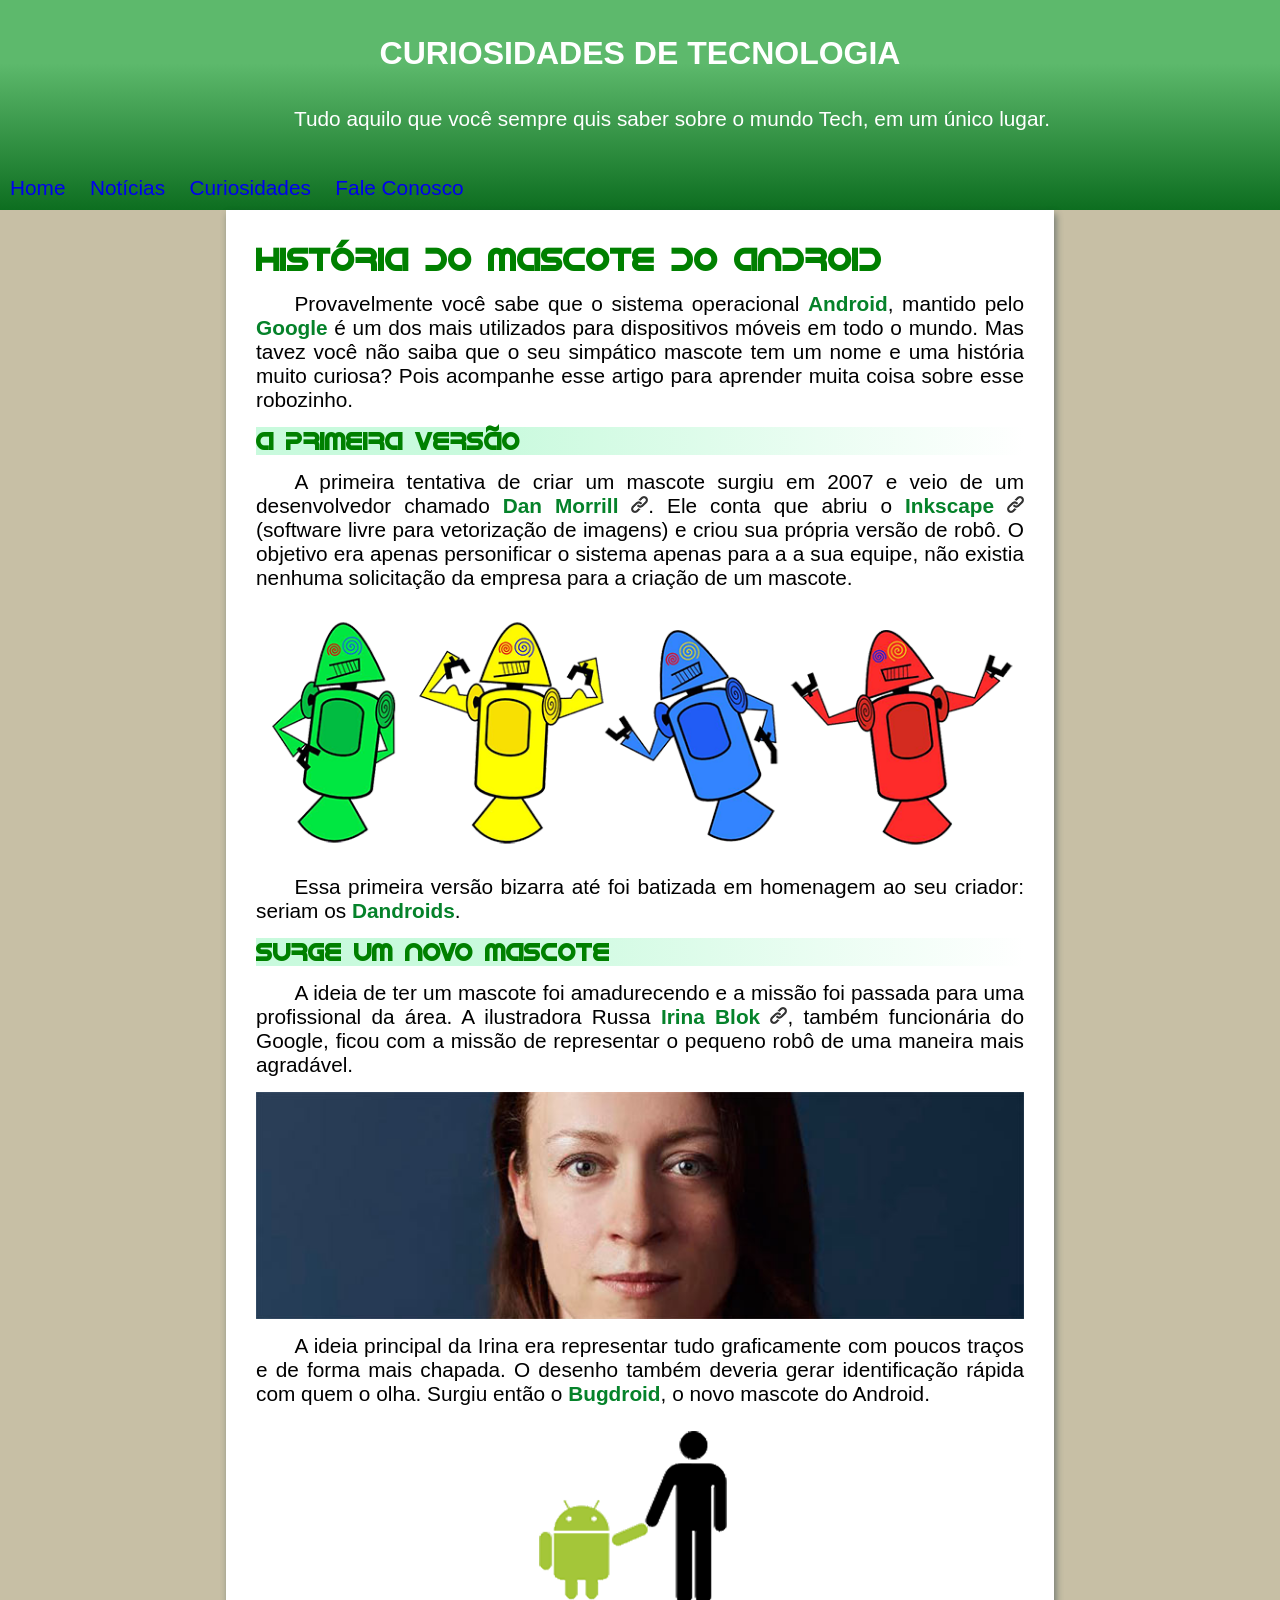
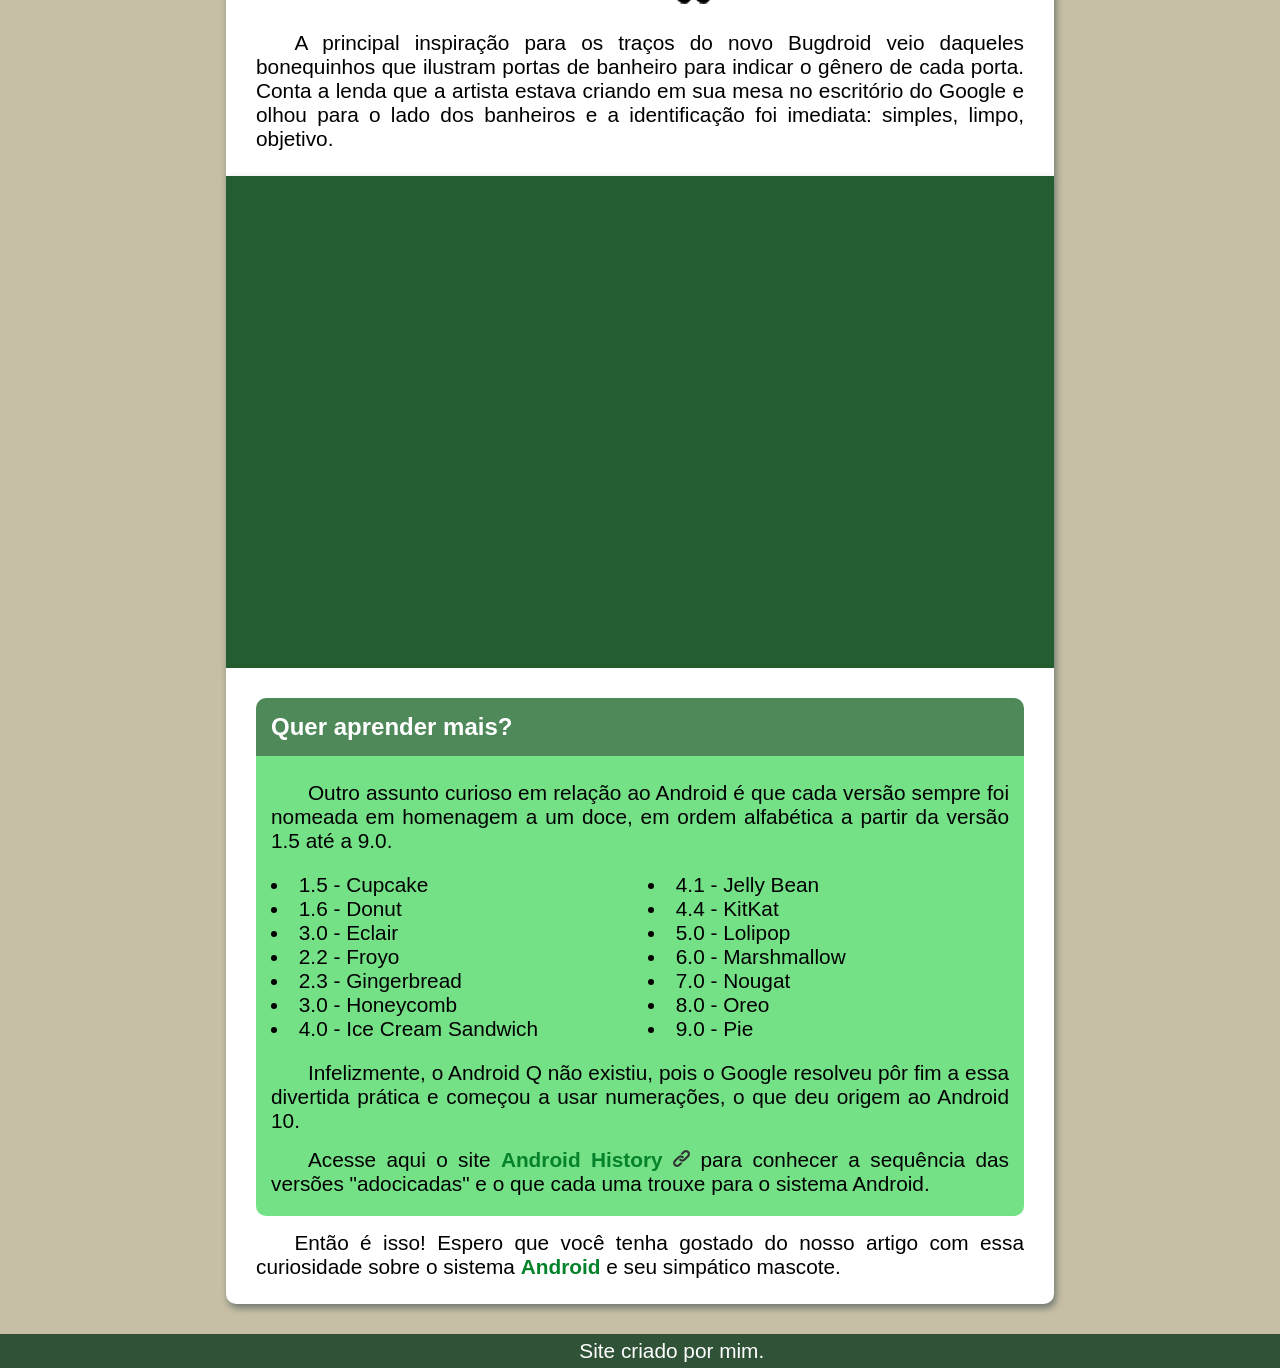
<file: index.html>
<!DOCTYPE html>
<html lang="pt-br">
<head>
    <meta charset="UTF-8">
    <meta http-equiv="X-UA-Compatible" content="IE=edge">
    <meta name="viewport" content="width=device-width, initial-scale=1.0">
    <link rel="shortcut icon" href="imagens/favicon.ico" type="image/x-icon">
    <link rel="stylesheet" href="style.css">
    <title>Curiosidades Tecnologia</title>
</head>
<body>
    <div id="header-nav">
        <header>
            <h1>CURIOSIDADES DE TECNOLOGIA</h1>
            <p>Tudo aquilo que você sempre quis saber sobre o mundo Tech, em um único lugar.</p>
        </header>
        <nav>
            <a href="https://www.youtube.com/watch?v=nUa1SVXb-1c" target="_blank" rel="next">
                <p id="home">Home</p>
            </a>
            <a href="https://www.youtube.com/watch?v=nUa1SVXb-1c" target="_blank" rel="next">
                <p id="noticias">Notícias</p>
            </a>
            <a href="https://www.youtube.com/watch?v=nUa1SVXb-1c" target="_blank" rel="next">
                <p id="curiosidades">Curiosidades</p>
            </a>
            <a href="pag/faleconosco.html" target="_self" rel="next">
                <p id="fale-conosco">Fale Conosco</p>
            </a>
        </nav>
    </div>
    <main>
        <section id="section1">
            <h1 id="tittleIdroid">História do Mascote do Android</h1>
            <p>Provavelmente você sabe que o sistema operacional <span class="strong-text">Android</span>, mantido pelo <span class="strong-text">Google</span> é um dos mais utilizados para dispositivos móveis em todo o mundo. Mas tavez você não saiba que o seu simpático mascote tem um nome e uma história muito curiosa? Pois acompanhe esse artigo para aprender muita coisa sobre esse robozinho.</p>
            <h2 class="tittleIdroid">A primeira versão</h1>
            <p>A primeira tentativa de criar um mascote surgiu em 2007 e veio de um desenvolvedor chamado <a class="link" href="#" target="_blank" rel="next" >Dan Morrill <img src="imagens/link-symbol.png" alt="link"></a>. Ele conta que abriu o <a class="link" href="#" target="_blank" rel="next">Inkscape <img src="imagens/link-symbol.png" alt="link"></a> (software livre para vetorização de imagens) e criou sua própria versão de robô. O objetivo era apenas personificar o sistema apenas para a a sua equipe, não existia nenhuma solicitação da empresa para a criação de um mascote.</p>

            <picture>
                <source media="(max-width: 1000px)" srcset="imagens/dan-droids-pq.png" type="image/png">
                <img src="imagens/dan-droids.png" alt="androides">
            </picture>

            <p>Essa primeira versão bizarra até foi batizada em homenagem ao seu criador: seriam os <span class="strong-text">Dandroids</span>.</p>
            <h2 class="tittleIdroid">Surge um novo mascote</h1>
            <p>A ideia de ter um mascote foi amadurecendo e a missão foi passada para uma profissional da área. A ilustradora Russa <a class="link" href="#" target="_blank" rel="next">Irina Blok <img src="imagens/link-symbol.png" alt="link"></a>, também funcionária do Google, ficou com a missão de representar o pequeno robô de uma maneira mais agradável.</p>

            <picture>
                <source media="(max-width: 1000px)" srcset="imagens/irina-blok-pq.jpg" type="image/jpg">
                <img src="imagens/irina-blok.jpg" alt="idealizado do bugdroid - Irina Blok">
            </picture>         

            <p>A ideia principal da Irina era representar tudo graficamente com poucos traços e de forma mais chapada. O desenho também deveria gerar identificação rápida com quem o olha. Surgiu então o <span class="strong-text">Bugdroid</span>, o novo mascote do Android.</p>

            <img src="imagens/bugdroid.png" alt="bugdroid">

            <p>A principal inspiração para os traços do novo Bugdroid veio daqueles bonequinhos que ilustram portas de banheiro para indicar o gênero de cada porta. Conta a lenda que a artista estava criando em sua mesa no escritório do Google e olhou para o lado dos banheiros e a identificação foi imediata: simples, limpo, objetivo.</p>
        </section>
        <section id="section2">
            <div class="embed-container"><iframe id="android" width="560" height="315" src="https://www.youtube.com/embed/l2UDgpLz20M" title="YouTube video player" frameborder="0" allow="accelerometer; autoplay; clipboard-write; encrypted-media; gyroscope; picture-in-picture" allowfullscreen></iframe></div>
        </section>
        <section id="section3">
            <h2 id="article">Quer aprender mais?</h2>
            <article>
                <p>Outro assunto curioso em relação ao Android é que cada versão sempre foi nomeada em homenagem a um doce, em ordem alfabética a partir da versão 1.5 até a 9.0.</p>
                <div id="list-ul">
                    <ul>
                        <li>1.5 - Cupcake
                        <li>1.6 - Donut
                        <li>3.0 - Eclair
                        <li>2.2 - Froyo
                        <li>2.3 - Gingerbread
                        <li>3.0 - Honeycomb
                        <li>4.0 - Ice Cream Sandwich
                        <li>4.1 - Jelly Bean
                        <li>4.4 - KitKat
                        <li>5.0 - Lolipop
                        <li>6.0 - Marshmallow
                        <li>7.0 - Nougat
                        <li>8.0 - Oreo
                        <li>9.0 - Pie
                    </ul>
                </div>
                <p>Infelizmente, o Android Q não existiu, pois o Google resolveu pôr fim a essa divertida prática e começou a usar numerações, o que deu origem ao Android 10.
                </p>
                <p>Acesse aqui o site <a class="link" href="#" target="_blank" rel="next">Android History <img src="imagens/link-symbol.png" alt="link"></a> para conhecer a sequência das versões "adocicadas" e o que cada uma trouxe para o sistema Android.</p>
            </article>
            <p>Então é isso! Espero que você tenha gostado do nosso artigo com essa curiosidade sobre o sistema <span class="strong-text">Android</span> e seu simpático mascote.</p>
        </section>
    </main>
    <footer>
        <p>Site criado por mim.</p>
    </footer>
</body>
</html>
</file>
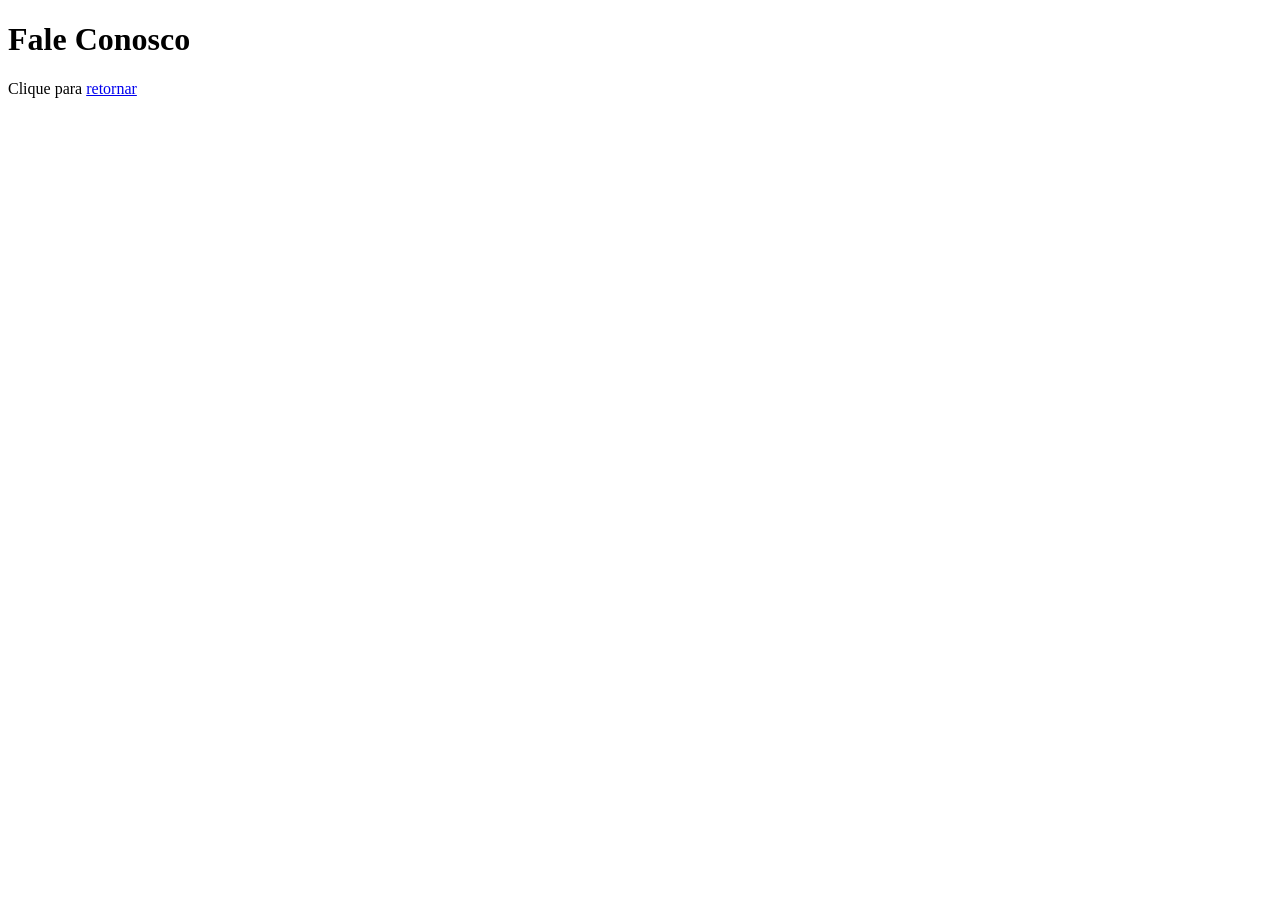
<file: pag/faleconosco.html>
<!DOCTYPE html>
<html lang="pt-br">
<head>
    <meta charset="UTF-8">
    <meta http-equiv="X-UA-Compatible" content="IE=edge">
    <meta name="viewport" content="width=device-width, initial-scale=1.0">
    <title>Teste</title>
    <style>
    .link{
    color: rgb(5, 130, 42);
    font-weight: bold;
    }
    .link > img{
        width: 1%;
    }
    </style>
</head>
<body>
    <h1>Fale Conosco</h1>
    <p>Clique para <a href="../index.html" target="_self" rel="prev">retornar</a></p>
</body>
</html>
</file>
<file: style.css>
@charset "UTF-8";
@font-face {
    font-family: 'Idroid';
    src: url(fontes/idroid.otf) format('opentype');
}
*{
    margin: 0px;
    padding: 0px;
    font-family: Arial, Helvetica, sans-serif;
}
div#header-nav{
    background-image: linear-gradient(to bottom,#5db96c 30%, #0d6e20);
    height: auto;
    color: white;
}
header > p, header > h1{
    padding-top: 35px;
    text-align: center;
}
header > p{
    padding-bottom: 35px;
}
body{
    background-color: rgba(144, 128, 76, 0.5);
}
p{
    text-indent: 5%;
    font-size: 1.3em;
}
li{
    font-size: 1.3em;
}
.strong-text{
    padding: 0;
    color: rgb(5, 130, 42);
    font-weight: bold;
}
section{
    background-color: white;
    width: 60%;
    margin: auto;
    padding: 30px 30px 10px 30px;
    box-shadow: 2px 4px 7px #16313a7f;
}
section#section2{
    padding: 30px;
}
section#section3{
    border-radius: 0 0 10px 10px;
}
section > p{
    text-align: justify;
    padding-top: 15px;
    padding-bottom: 15px;
}
section#section3 > p{
    text-align: justify;
    padding-top: 15px;
    padding-bottom: 15px;
}
article > p{
    text-align: justify;
    padding-top: 10px;
    padding-bottom: 5px;
}
section > picture > img{
    width: 100%;
    display: block;
    margin: auto;
}
section > img{
    max-width: 350px;
    display: block;
    margin: auto;
}
section > img{
    display: block;
    margin: auto;
}
section#section2{
    background-color: #245d2f;
}
.embed-container{
    position: relative;
    padding-bottom: 56.25%;
    height: 0;
    overflow: hidden;
    max-width: 95%;
    height: auto;
    margin-top: 30px;
    margin-bottom: 30px;
    margin: auto;
}
.embed-container iframe, .embed-container object, .embed-container embed {
    position: absolute;
    top: 0;
    left: 0;
    width: 100%;
    height: 100%;
}
div#list-ul{
    padding-top: 15px;
    padding-bottom: 10px;
    list-style-position: inside;
    columns: 2;
}
section#section3 > article{
    padding: 15px;
    background-color: #75e187;
    border-radius: 0 0 10px 10px;
}
h1#tittleIdroid{
    font-size: 2em;
    font-family: 'Idroid';
    color: green;
}
h2.tittleIdroid{
    font-family: 'Idroid';
    color: green;
    background-image: linear-gradient(to right,#7df3ae6b 30%, white);
}
h2#article{
    color: white;
    background-color: #4f895a;
    padding: 15px;
    border-radius: 10px 10px 0px 0px;
}
footer{
    padding: 5px;
    margin-top: 30px;
    background-color: #305236;
    color: white;
    text-align: center;
}
nav > a > p{
    text-align: center;
    margin-right: auto;
    margin-left: auto;
    
    padding: 10px;
    text-indent: 0;
}
nav > a:visited{
    color: white;
}
nav > a{
    display: inline-block;
    text-decoration: none;
}
a > p#home:hover, a > p#noticias:hover, a > p#curiosidades:hover, a > p#fale-conosco:hover{
    background-color: #07350f;
    border-radius: 5px 5px 0px 0px;
    transition-duration: .4s;
}
.link{
    color: rgb(5, 130, 42);
    font-weight: bold;
    text-decoration: none;
}
.link > img{
    width: 17px;
}
.link:hover{
    text-decoration: underline;
}
</file>
